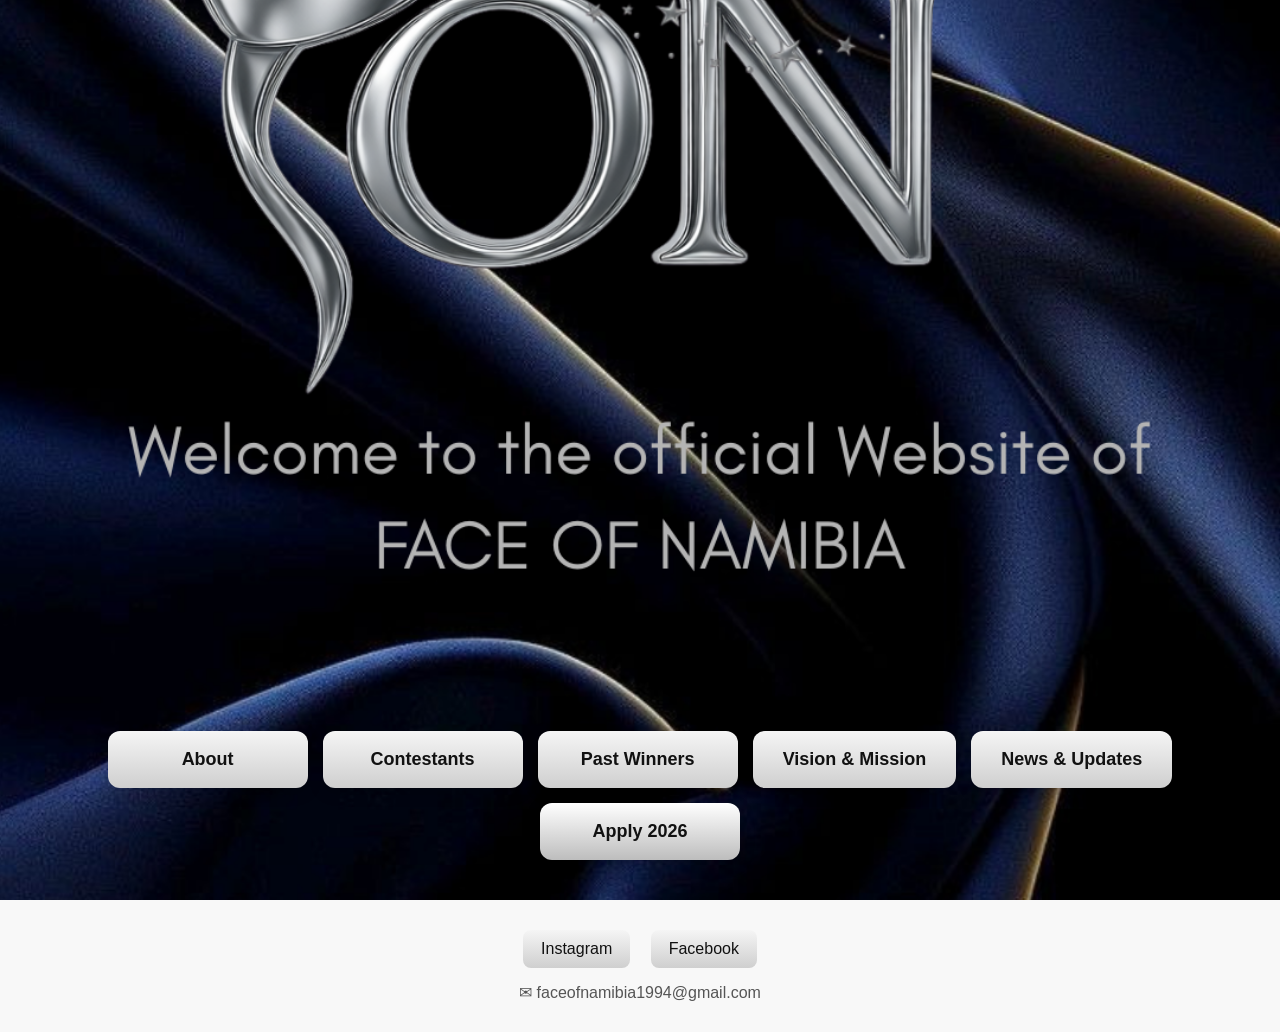
<file: index.html>
<!DOCTYPE html>
<html lang="en">
<head>
<meta charset="UTF-8">
<meta name="viewport" content="width=device-width, initial-scale=1.0">
<title>Face of Namibia</title>
<link rel="stylesheet" href="style.css">
</head>

<body>

<div class="homepage">

    <div class="bottom-nav">

        <a href="about.html">About</a>

        <a href="contestants.html">Contestants</a>

        <a href="winners.html">Past Winners</a>

        <a href="vision.html">Vision & Mission</a>

        <a href="news.html">News & Updates</a>

        <a href="https://tally.so/r/7RaNkP" target="_blank" class="apply">
            Apply 2026
        </a>

    </div>

</div>

<footer>

    <div class="socials">

        <a href="https://www.instagram.com/fonamibia?igsh=czl5M25paWp0bw%3D%3D&utm_source=qr">
            Instagram
        </a>

        <a href="https://www.facebook.com/share/1GvTAirUWN/?mibextid=wwXIfr">
            Facebook
        </a>

    </div>

    <p>✉ faceofnamibia1994@gmail.com</p>

</footer>

</body>
</html>
</file>
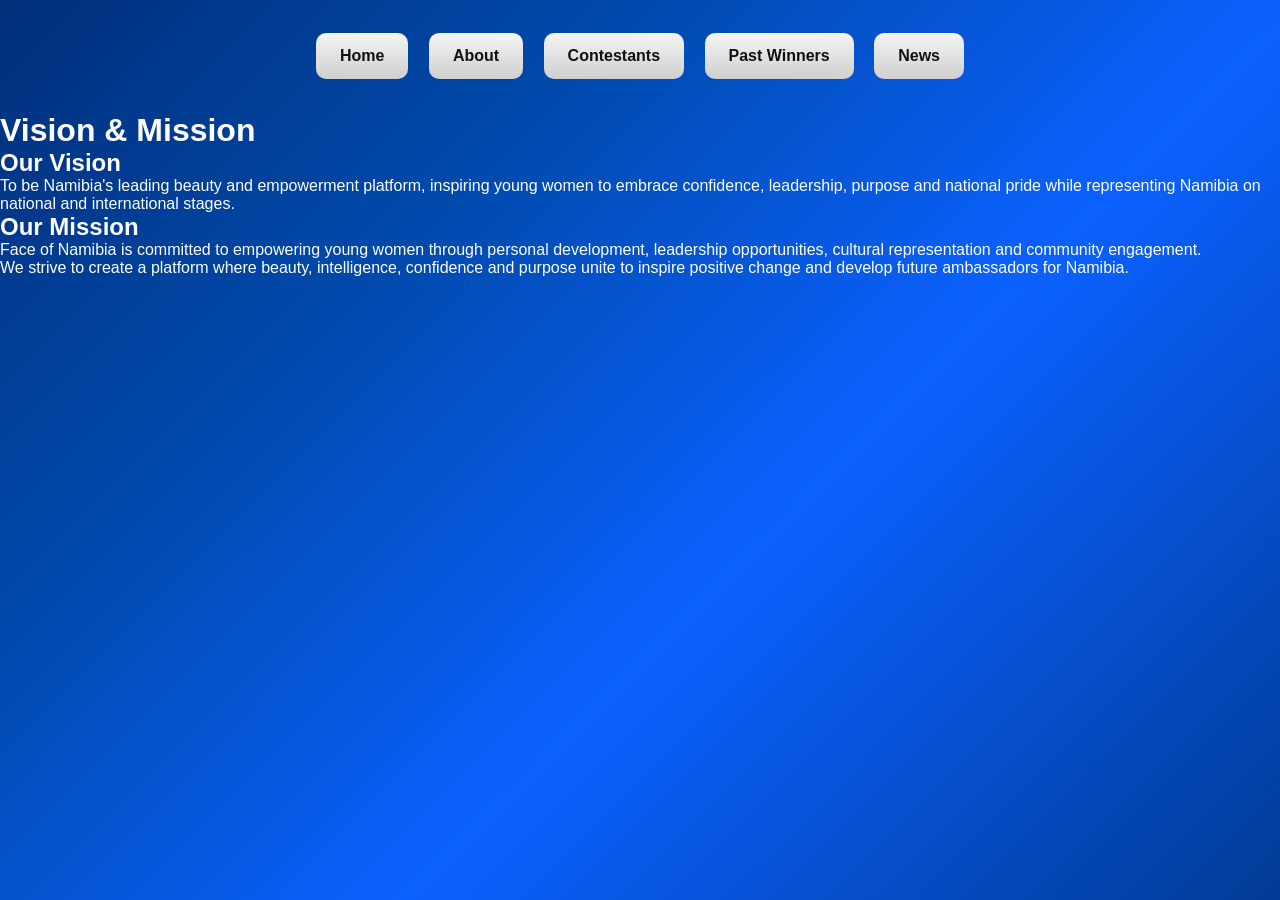
<file: about.html>
<!DOCTYPE html>
<html lang="en">
<head>
<meta charset="UTF-8">
<meta name="viewport" content="width=device-width, initial-scale=1.0">
<title>Vision & Mission</title>

<link href="https://fonts.googleapis.com/css2?family=Playfair+Display:wght@700&family=Montserrat:wght@400;500;600&display=swap" rel="stylesheet">

<link rel="stylesheet" href="style.css">
</head>

<body class="blue-page">

<nav class="top-nav">
    <a href="index.html">Home</a>
    <a href="about.html">About</a>
    <a href="contestants.html">Contestants</a>
    <a href="winners.html">Past Winners</a>
    <a href="news.html">News</a>
</nav>

<div class="vision-container">

    <h1>Vision & Mission</h1>

    <div class="glass-card">

        <h2>Our Vision</h2>

        <p>
        To be Namibia's leading beauty and empowerment platform, inspiring young women to embrace confidence, leadership, purpose and national pride while representing Namibia on national and international stages.
        </p>

    </div>

    <div class="glass-card">

        <h2>Our Mission</h2>

        <p>
        Face of Namibia is committed to empowering young women through personal development, leadership opportunities, cultural representation and community engagement.
        </p>

        <p>
        We strive to create a platform where beauty, intelligence, confidence and purpose unite to inspire positive change and develop future ambassadors for Namibia.
        </p>

    </div>

</div>

</body>
</html>
</file>
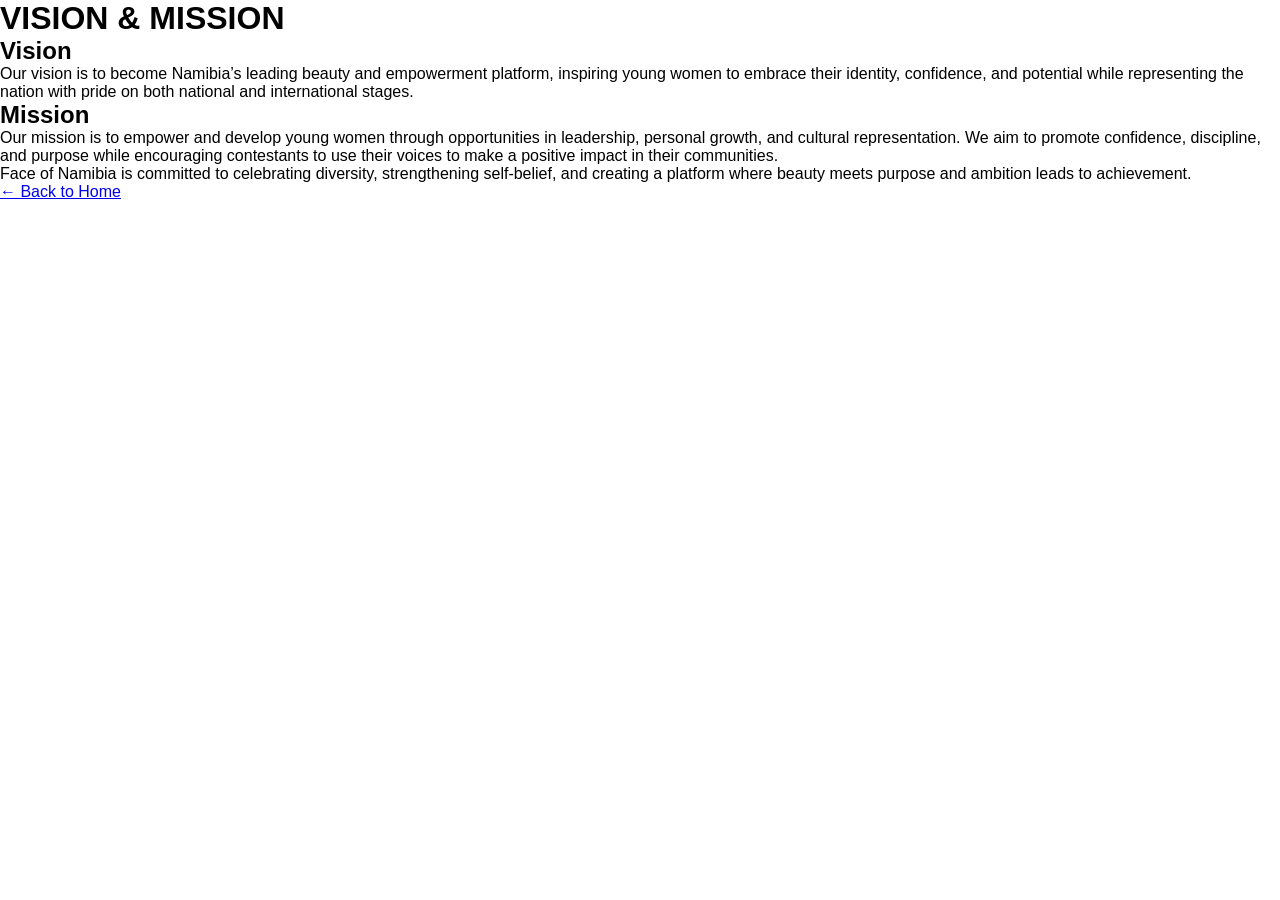
<file: vision.html>
<!DOCTYPE html>
<html lang="en">

<head>
  <meta charset="UTF-8">
  <title>Vision & Mission</title>

  <link href="https://fonts.googleapis.com/css2?family=Playfair+Display:wght@500;700&family=Montserrat:wght@300;500;700&display=swap" rel="stylesheet">

  <link rel="stylesheet" href="style.css">
</head>

<body>

<div class="page-container">

  <h1 class="main-title">VISION & MISSION</h1>

  <div class="card">

    <h2>Vision</h2>
    <p>
      Our vision is to become Namibia’s leading beauty and empowerment platform,
      inspiring young women to embrace their identity, confidence, and potential
      while representing the nation with pride on both national and international stages.
    </p>

  </div>

  <div class="card">

    <h2>Mission</h2>
    <p>
      Our mission is to empower and develop young women through opportunities in leadership,
      personal growth, and cultural representation. We aim to promote confidence, discipline,
      and purpose while encouraging contestants to use their voices to make a positive impact
      in their communities.
    </p>

    <p>
      Face of Namibia is committed to celebrating diversity, strengthening self-belief,
      and creating a platform where beauty meets purpose and ambition leads to achievement.
    </p>

  </div>

  <a class="back" href="index.html">← Back to Home</a>

</div>

</body>
</html>
</file>
<file: style.css>
*{
margin:0;
padding:0;
box-sizing:border-box;
font-family:Arial, sans-serif;
}

/* HOME PAGE */

.homepage{
height:100vh;
background:url('FON1.png');
background-size:cover;
background-position:center;
background-repeat:no-repeat;
position:relative;
}

/* BUTTONS */

.bottom-nav{
position:absolute;
bottom:40px;
left:50%;
transform:translateX(-50%);

display:flex;
flex-wrap:wrap;
justify-content:center;
gap:15px;

width:90%;
max-width:1200px;
}

.bottom-nav a{
background:linear-gradient(#f5f5f5,#cfcfcf);
color:#111;
text-decoration:none;

padding:18px 30px;

font-size:18px;
font-weight:bold;

border-radius:12px;

min-width:200px;
text-align:center;

box-shadow:0 4px 15px rgba(0,0,0,0.2);
}

.bottom-nav a:hover{
transform:translateY(-3px);
}

.apply{
background:linear-gradient(#ffffff,#bdbdbd)!important;
}

/* BLUE SILK PAGES */

.blue-page{
min-height:100vh;

background:
linear-gradient(
135deg,
#002f7a 0%,
#004aad 30%,
#0b61ff 60%,
#003b95 100%
);

color:white;
}

/* TOP MENU */

.top-nav{
padding:25px;
text-align:center;
}

.top-nav a{
display:inline-block;

margin:8px;

padding:14px 24px;

background:linear-gradient(#f5f5f5,#cfcfcf);

color:#111;
text-decoration:none;
font-weight:bold;

border-radius:10px;
}

/* CONTENT */

.content-box{
max-width:1000px;
margin:60px auto;
padding:40px;

background:rgba(255,255,255,0.12);

backdrop-filter:blur(10px);

border-radius:20px;
}

.content-box h1{
font-size:48px;
margin-bottom:20px;
}

.content-box p{
font-size:20px;
line-height:1.8;
}

/* FOOTER */

footer{
background:#f8f8f8;
text-align:center;
padding:30px;
}

.socials{
margin-bottom:15px;
}

.socials a{
display:inline-block;

margin:0 8px;

padding:10px 18px;

background:linear-gradient(#f5f5f5,#cfcfcf);

color:#111;

text-decoration:none;

border-radius:8px;
}

footer p{
color:#555;
}

/* MOBILE */

@media(max-width:768px){

.bottom-nav{
bottom:20px;
}

.bottom-nav a{
width:100%;
min-width:auto;
}

.content-box{
margin:20px;
padding:25px;
}

.content-box h1{
font-size:32px;
}

.content-box p{
font-size:18px;
}

}
</file>
